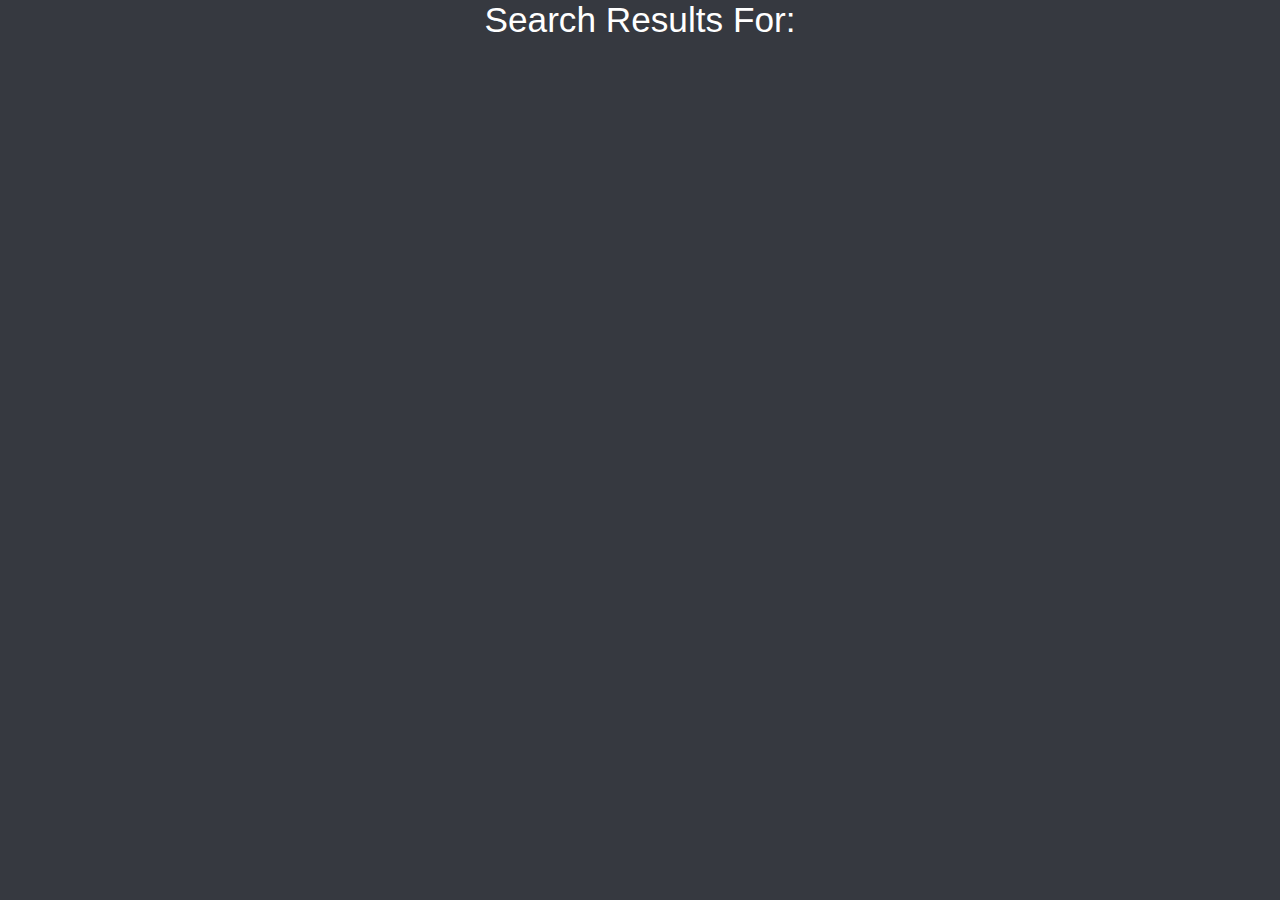
<file: searchScreen.html>
<!DOCTYPE html>
<html lang="en">
<head>
    <meta charset="UTF-8">
    <meta http-equiv="X-UA-Compatible" content="IE=edge">
    <meta name="viewport" content="width=device-width, initial-scale=1.0">
    <title>Document</title>
    <link rel="stylesheet" href="Styles.css">
</head>
<body>
    
    <div class="searchClass">
    <span>Search Results For:</span>
    <span id="main"></span>
    <script src="index.js"></script>
    </div>


</body>
</html>
</file>
<file: Styles.css>
body {
    margin: 0;
    background: #363940;
    color:white;
    font-family: Arial, Helvetica, sans-serif;
}

.headClass{
    padding-left:10%;
    padding-right:10%;
    text-align: center;
    font-size: 250%;
}


.searching{
    
    margin-top: 5%;
}

.searchClass{
    text-align: center;
    font-size: 220%;
    

    
}

.searchInput{
    align-items: center;
    width: 30%;
    height: 5%;
    border: 2px solid orange;
    font-family: inherit;
    font-size: inherit;
    background: inherit;
    color: inherit;
    border-radius: 5px;

}

td {
  width: 12%;
  height: 10%;
}
</file>
